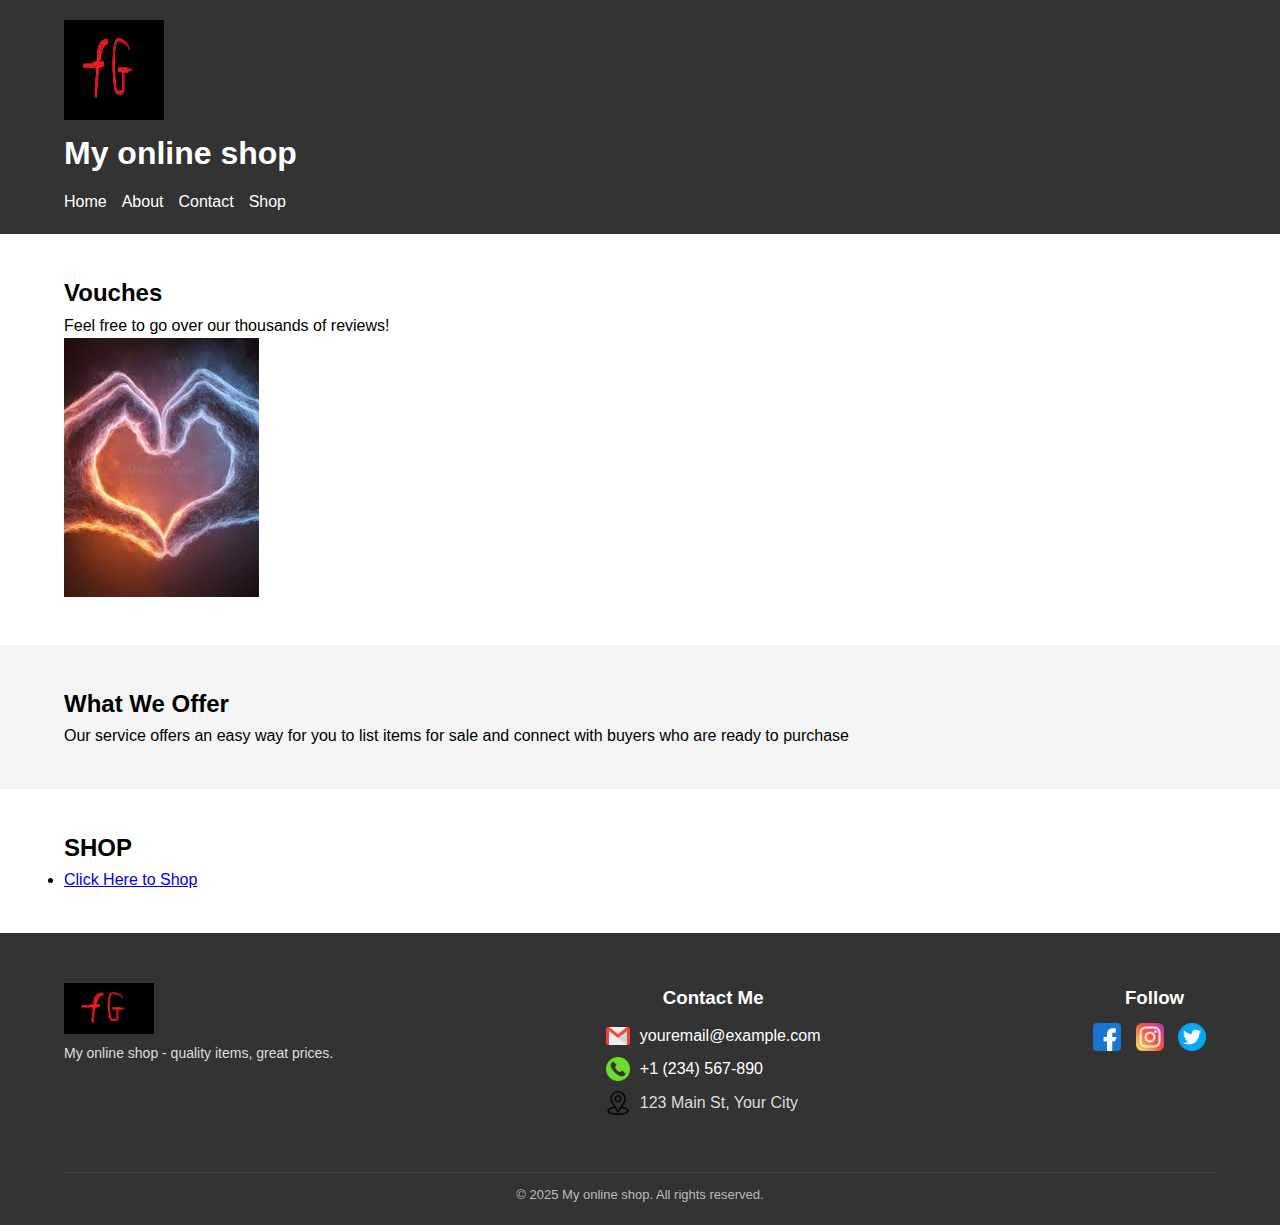
<file: index.html>
<!DOCTYPE html>
<html lang="en">
  <head>
    <meta charset="UTF-8" />
    <meta name="viewport" content="width=device-width, initial-scale=1.0" />
    <title>Home</title>
    <link rel="stylesheet" href="css/style.css" />
  </head>
  <body>
    <header>
      <div class="container">
        <img class="logo" src="images/2.png" alt="menu" />
        <h1>My online shop</h1>
        <nav>
          <ul>
            <li><a href="index.html">Home</a></li>
            <li><a href="about.html">About</a></li>
            <li><a href="contact.html">Contact</a></li>
            <li><a href="shop.html">Shop</a></li>
          </ul>
        </nav>
      </div>
    </header>

    <main>
      <section class="section" id="section1">
        <div class="container">
          <h2>Vouches</h2>
          <p>Feel free to go over our thousands of reviews!</p>
          <img src="images/1.jpg" alt="Example image" />
        </div>
      </section>

      <section class="section" id="section2">
        <div class="container">
          <h2>What We Offer</h2>
          <p>
            Our service offers an easy way for you to list items for sale and
            connect with buyers who are ready to purchase
          </p>
        </div>
      </section>

      <section class="section" id="section3">
        <div class="container">
          <h2>SHOP</h2>
          <li><a href="shop.html">Click Here to Shop</a></li>
        </div>
      </section>
    </main>

    <footer>
      <div class="container">
        <div class="footer__wrap">
          <div class="footer__brand">
            <img src="images/2.png" alt="Site logo" class="footer__logoimg" />
            <p class="footer__about">My online shop - quality items, great prices.</p>
          </div>

          <div class="footer__contact">
            <h3>Contact Me</h3>
            <ul>
              <li>
                <img src="images/email.png" alt="Email" class="icon" />
                <a href="mailto:youremail@example.com">youremail@example.com</a>
              </li>
              <li>
                <img src="images/phone.png" alt="Phone" class="icon" />
                <a href="tel:+1234567890">+1 (234) 567-890</a>
              </li>
              <li>
                <img src="images/location.png" alt="Location" class="icon" />
                <span>123 Main St, Your City</span>
              </li>
            </ul>
          </div>

          <div class="footer__social">
            <h3>Follow</h3>
            <div class="social__links">
              <a href="#" aria-label="Facebook"><img src="images/facebook.png" alt="Facebook" class="icon social-icon"/></a>
              <a href="#" aria-label="Instagram"><img src="images/instagram.png" alt="Instagram" class="icon social-icon"/></a>
              <a href="#" aria-label="Twitter"><img src="images/twitter.png" alt="Twitter" class="icon social-icon"/></a>
            </div>
          </div>
        </div>

        <div class="footer__bottom">
          <p>© 2025 My online shop. All rights reserved.</p>
        </div>
      </div>
    </footer>
  </body>
</html>
</file>
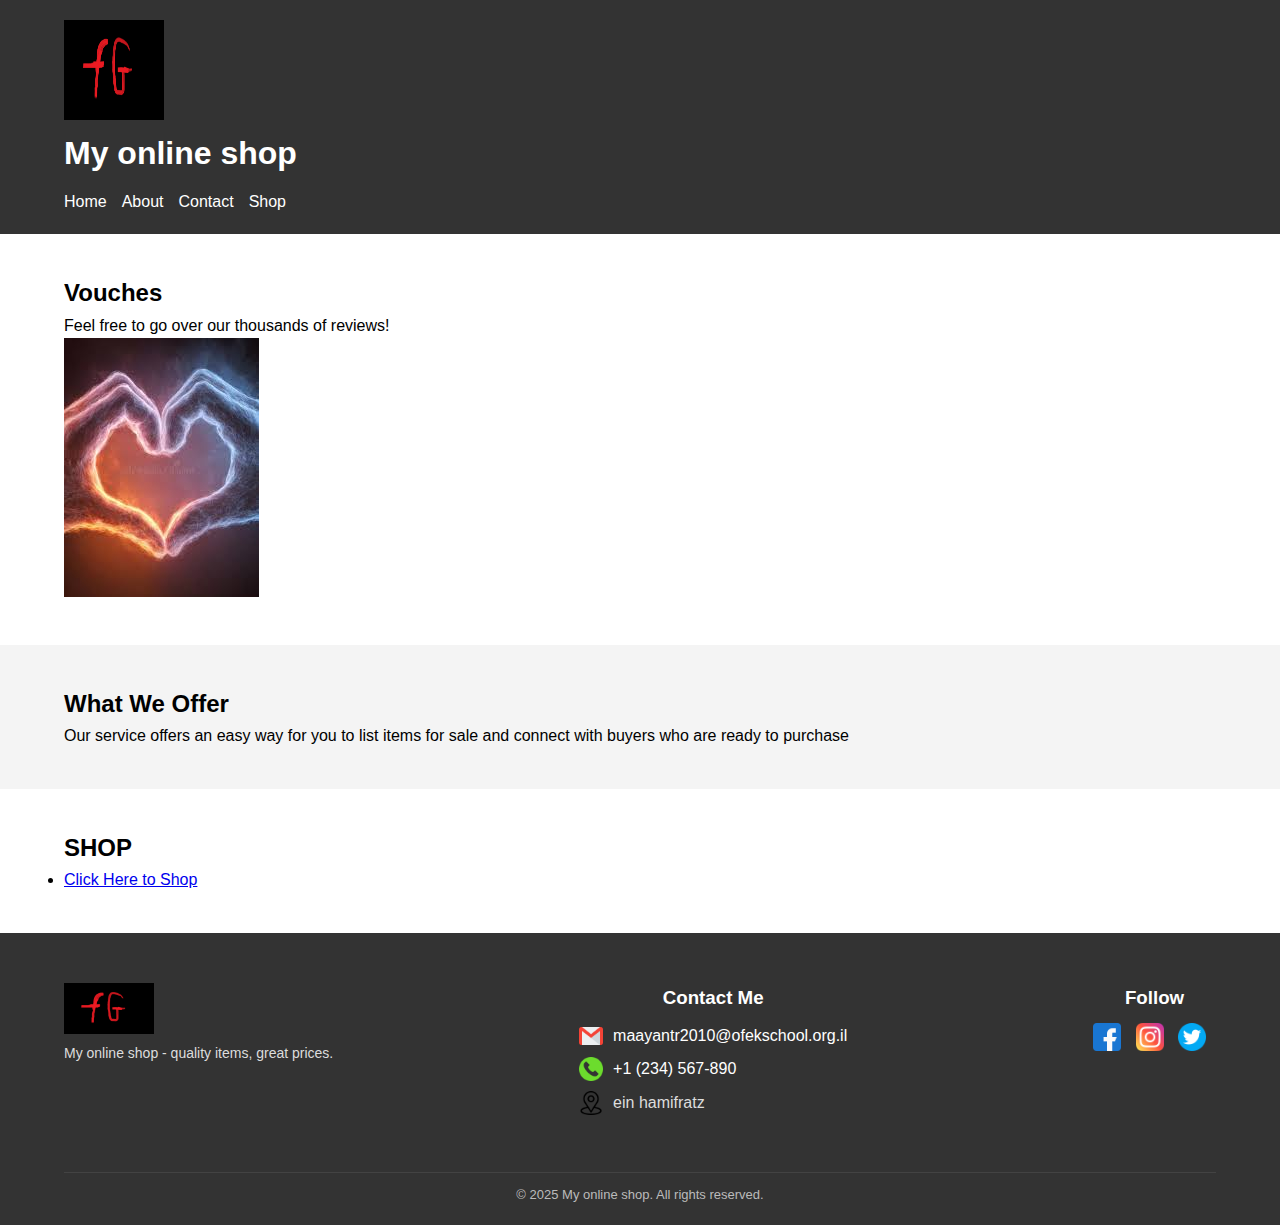
<file: maayanproject-v2-main/index.html>
<!DOCTYPE html>
<html lang="en">
  <head>
    <meta charset="UTF-8" />
    <meta name="viewport" content="width=device-width, initial-scale=1.0" />
    <title>Home</title>
    <link rel="stylesheet" href="css/style.css" />
  </head>
  <body>
    <header>
      <div class="container">
        <img class="logo" src="images/2.png" alt="menu" />
        <h1>My online shop</h1>
        <nav>
          <ul>
            <li><a href="index.html">Home</a></li>
            <li><a href="about.html">About</a></li>
            <li><a href="contact.html">Contact</a></li>
            <li><a href="shop.html">Shop</a></li>
          </ul>
        </nav>
      </div>
    </header>

    <main>
      <section class="section" id="section1">
        <div class="container">
          <h2>Vouches</h2>
          <p>Feel free to go over our thousands of reviews!</p>
          <img src="images/1.jpg" alt="Example image" />
        </div>
      </section>

      <section class="section" id="section2">
        <div class="container">
          <h2>What We Offer</h2>
          <p>
            Our service offers an easy way for you to list items for sale and
            connect with buyers who are ready to purchase
          </p>
        </div>
      </section>

      <section class="section" id="section3">
        <div class="container">
          <h2>SHOP</h2>
          <li><a href="shop.html">Click Here to Shop</a></li>
        </div>
      </section>
    </main>

     <footer>
      <div class="container">
        <div class="footer__wrap">
          <div class="footer__brand">
            <img src="images/2.png" alt="Site logo" class="footer__logoimg" />
            <p class="footer__about">My online shop - quality items, great prices.</p>
          </div>

          <div class="footer__contact">
            <h3>Contact Me</h3>
            <ul>
              <li>
                <img src="images/email.png" alt="Email" class="icon" />
                <a href="https://gmail.com">maayantr2010@ofekschool.org.il</a>
              </li>
              <li>
                <img src="images/phone.png" alt="Phone" class="icon" />
                <a href="tel:+972-53-327-2353">+1 (234) 567-890</a>
              </li>
              <li>
                <img src="images/location.png" alt="Location" class="icon" />
                <span>ein hamifratz</span>
              </li>
            </ul>
          </div>

          <div class="footer__social">
            <h3>Follow</h3>
            <div class="social__links">
              <a href="https://facebook.com" aria-label="Facebook"><img src="images/facebook.png" alt="Facebook" class="icon social-icon"/></a>
              <a href="https://instagram.com" aria-label="Instagram"><img src="images/instagram.png" alt="Instagram" class="icon social-icon"/></a>
              <a href="https://twitter.com" aria-label="Twitter"><img src="images/twitter.png" alt="Twitter" class="icon social-icon"/></a>
            </div>
          </div>
        </div>

        <div class="footer__bottom">
          <p>© 2025 My online shop. All rights reserved.</p>
        </div>
      </div>
    </footer>
  </body>
</html>
  </body>
</html>
</file>
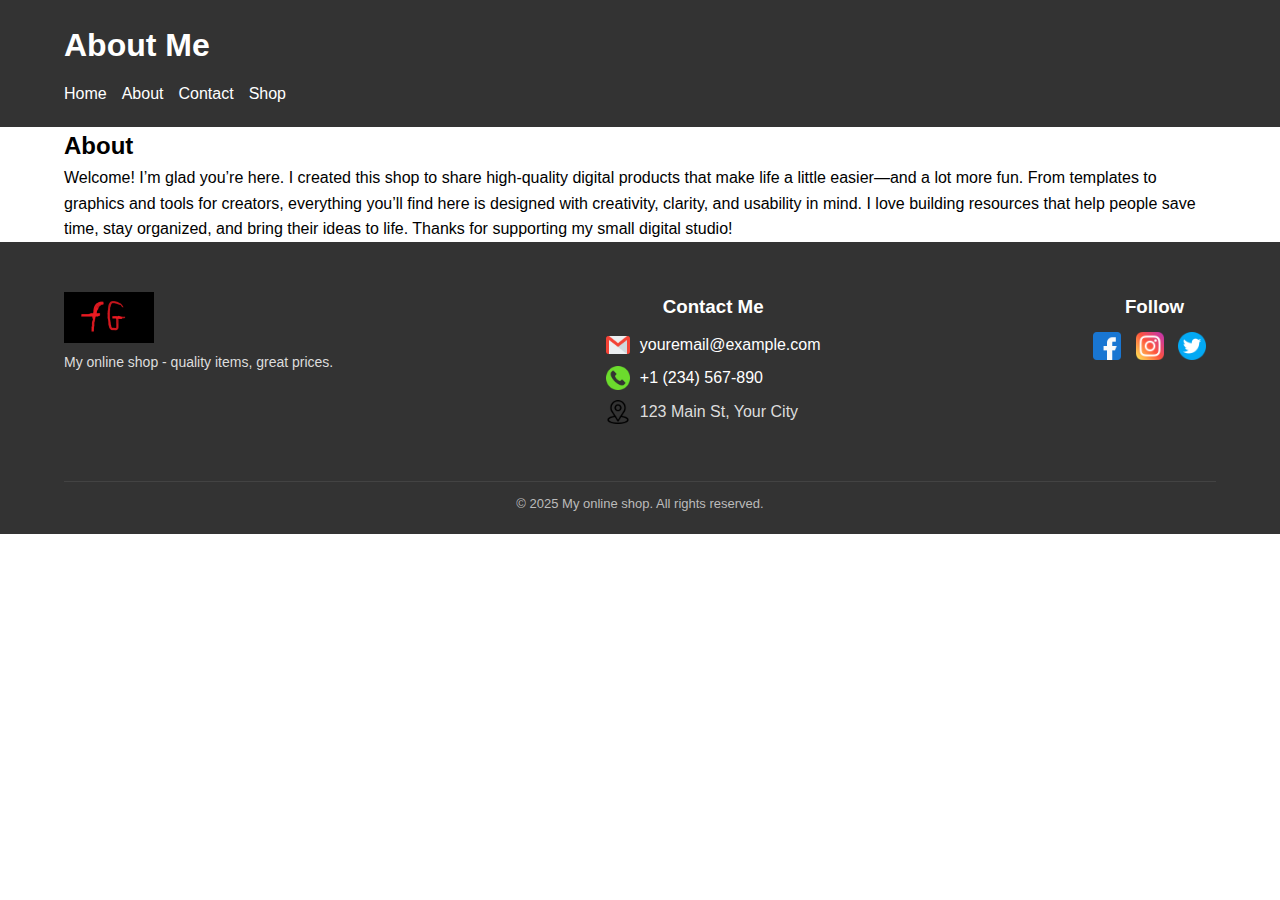
<file: about.html>
<!DOCTYPE html>
<html lang="en">
  <head>
    <meta charset="UTF-8" />
    <meta name="viewport" content="width=device-width, initial-scale=1.0" />
    <title>About</title>
    <link rel="stylesheet" href="css/style.css" />
  </head>
  <body>
    <header>
      <div class="container">
        <h1>About Me</h1>
        <nav>
          <ul>
            <li><a href="index.html">Home</a></li>
            <li><a href="about.html">About</a></li>
            <li><a href="contact.html">Contact</a></li>
            <li><a href="shop.html">Shop</a></li>
          </ul>
        </nav>
      </div>
    </header>

    <main>
      <div class="container">
        <h2>About</h2>
        <p>Welcome! I’m glad you’re here.
I created this shop to share high-quality digital products that make life a little easier—and a lot more fun. From templates to graphics and tools for creators, everything you’ll find here is designed with creativity, clarity, and usability in mind.
I love building resources that help people save time, stay organized, and bring their ideas to life. Thanks for supporting my small digital studio!</p>
      </div>
    </main>

    <footer>
      <div class="container">
        <div class="footer__wrap">
          <div class="footer__brand">
            <img src="images/2.png" alt="Site logo" class="footer__logoimg" />
            <p class="footer__about">My online shop - quality items, great prices.</p>
          </div>

          <div class="footer__contact">
            <h3>Contact Me</h3>
            <ul>
              <li>
                <img src="images/email.png" alt="Email" class="icon" />
                <a href="mailto:youremail@example.com">youremail@example.com</a>
              </li>
              <li>
                <img src="images/phone.png" alt="Phone" class="icon" />
                <a href="tel:+1234567890">+1 (234) 567-890</a>
              </li>
              <li>
                <img src="images/location.png" alt="Location" class="icon" />
                <span>123 Main St, Your City</span>
              </li>
            </ul>
          </div>

          <div class="footer__social">
            <h3>Follow</h3>
            <div class="social__links">
              <a href="#" aria-label="Facebook"><img src="images/facebook.png" alt="Facebook" class="icon social-icon"/></a>
              <a href="#" aria-label="Instagram"><img src="images/instagram.png" alt="Instagram" class="icon social-icon"/></a>
              <a href="#" aria-label="Twitter"><img src="images/twitter.png" alt="Twitter" class="icon social-icon"/></a>
            </div>
          </div>
        </div>

        <div class="footer__bottom">
          <p>© 2025 My online shop. All rights reserved.</p>
        </div>
      </div>
    </footer>
  </body>
</html>
  </body>
</html>
</file>
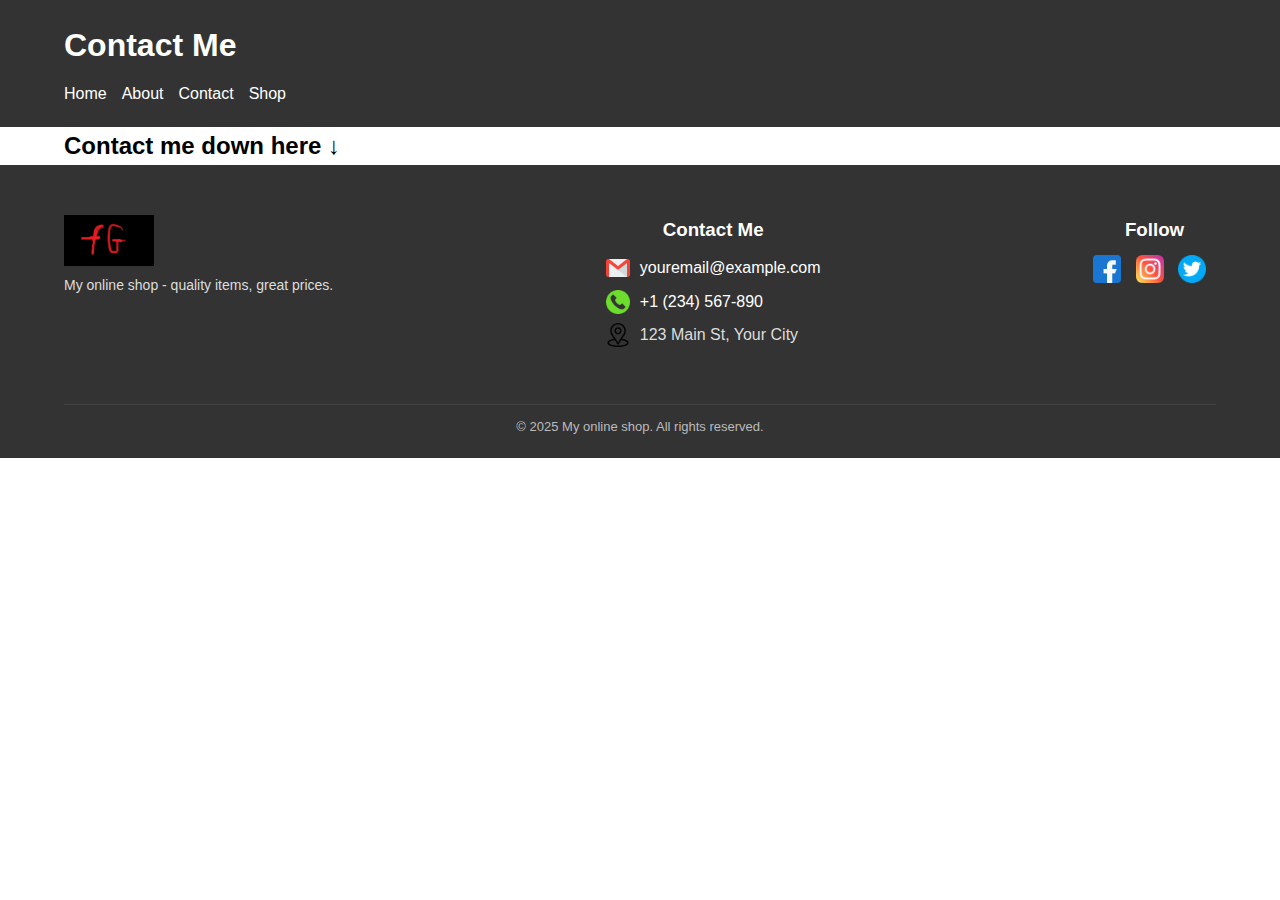
<file: contact.html>
<!DOCTYPE html>
<html lang="en">
  <head>
    <meta charset="UTF-8" />
    <meta name="viewport" content="width=device-width, initial-scale=1.0" />
    <title>Contact</title>
    <link rel="stylesheet" href="css/style.css" />
  </head>
  <body>
    <header>
      <div class="container">
        <h1>Contact Me</h1>
        <nav>
          <ul>
            <li><a href="index.html">Home</a></li>
            <li><a href="about.html">About</a></li>
            <li><a href="contact.html">Contact</a></li>
            <li><a href="shop.html">Shop</a></li>
          </ul>
        </nav>
      </div>
    </header>

    <main>
      <div class="container">
        <h2>Contact me down here ↓</h2>
      </div>
    </main>

<footer>
      <div class="container">
        <div class="footer__wrap">
          <div class="footer__brand">
            <img src="images/2.png" alt="Site logo" class="footer__logoimg" />
            <p class="footer__about">My online shop - quality items, great prices.</p>
          </div>

          <div class="footer__contact">
            <h3>Contact Me</h3>
            <ul>
              <li>
                <img src="images/email.png" alt="Email" class="icon" />
                <a href="mailto:youremail@example.com">youremail@example.com</a>
              </li>
              <li>
                <img src="images/phone.png" alt="Phone" class="icon" />
                <a href="tel:+1234567890">+1 (234) 567-890</a>
              </li>
              <li>
                <img src="images/location.png" alt="Location" class="icon" />
                <span>123 Main St, Your City</span>
              </li>
            </ul>
          </div>

          <div class="footer__social">
            <h3>Follow</h3>
            <div class="social__links">
              <a href="#" aria-label="Facebook"><img src="images/facebook.png" alt="Facebook" class="icon social-icon"/></a>
              <a href="#" aria-label="Instagram"><img src="images/instagram.png" alt="Instagram" class="icon social-icon"/></a>
              <a href="#" aria-label="Twitter"><img src="images/twitter.png" alt="Twitter" class="icon social-icon"/></a>
            </div>
          </div>
        </div>

        <div class="footer__bottom">
          <p>© 2025 My online shop. All rights reserved.</p>
        </div>
      </div>
    </footer>
  </body>
</html>
  </body>
</html>
</file>
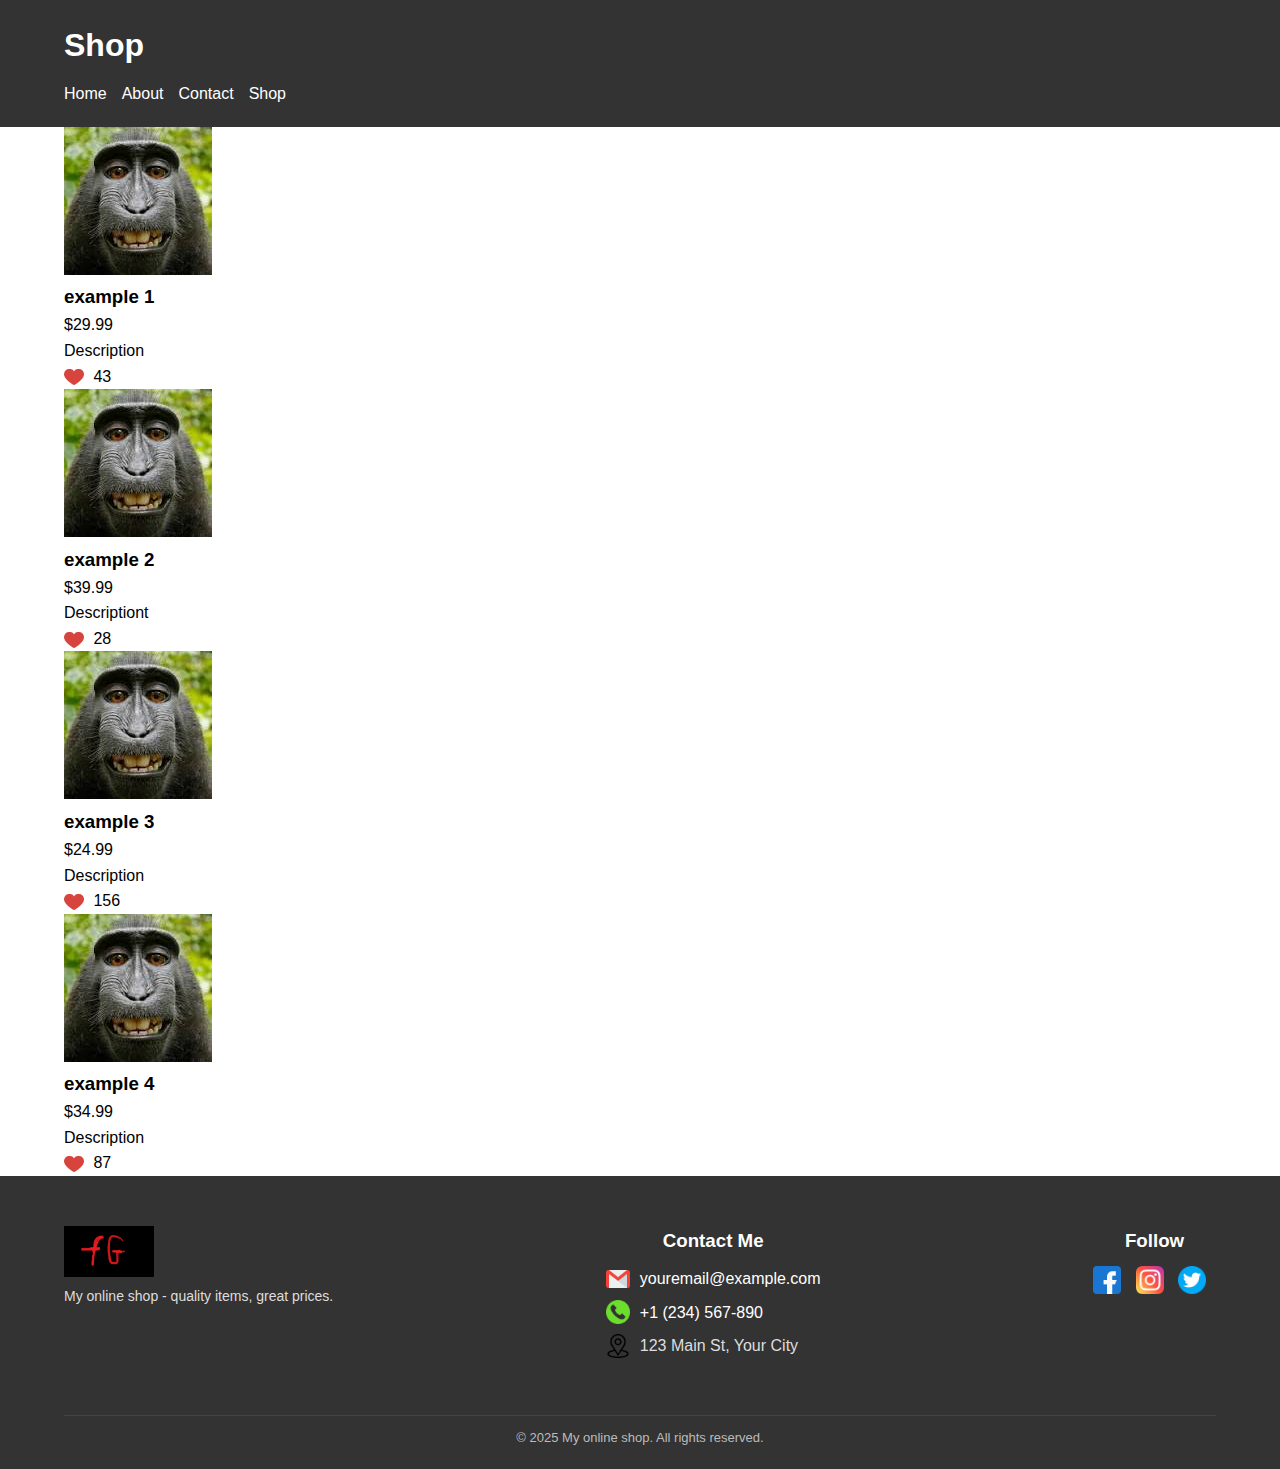
<file: shop.html>
<!DOCTYPE html>
<html lang="en">
  <head>
    <meta charset="UTF-8" />
    <meta name="viewport" content="width=device-width, initial-scale=1.0" />
    <title>About</title>
    <link rel="stylesheet" href="css/style.css" />
  </head>
  <body>
    <header>
      <div class="container">
        <h1>Shop</h1>
        <nav>
          <ul>
            <li><a href="index.html">Home</a></li>
            <li><a href="about.html">About</a></li>
            <li><a href="contact.html">Contact</a></li>
            <li><a href="shop.html">Shop</a></li>
          </ul>
        </nav>
      </div>
    </header>

    <main>
      <div class="container">
        <div class="products">
          <div class="product">
            <img src="images/example.png" alt="Product 1" />
            <div>
              <h3>example 1</h3>
              <p>$29.99</p>
              <p>Description</p>
            </div>
            <div>
              <img src="images/heart.png" alt="Like" class="heart-icon" /> 43
            </div>
          </div>

          <div class="product">
            <img src="images/example.png" alt="Product 2" />
            <div>
              <h3>example 2</h3>
              <p>$39.99</p>
              <p>Descriptiont</p>
            </div>
            <div>
              <img src="images/heart.png" alt="Like" class="heart-icon" /> 28
            </div>
          </div>

          <div class="product">
            <img src="images/example.png" alt="Product 3" />
            <div>
              <h3>example 3</h3>
              <p>$24.99</p>
              <p>Description</p>
            </div>
            <div>
              <img src="images/heart.png" alt="Like" class="heart-icon" /> 156
            </div>
          </div>

          <div class="product">
            <img src="images/example.png" alt="Product 4" />
            <div>
              <h3>example 4</h3>
              <p>$34.99</p>
              <p>Description</p>
            </div>
            <div>
              <img src="images/heart.png" alt="Like" class="heart-icon" /> 87
            </div>
          </div>
        </div>
      </div>
    </main>


    </footer>
  </body>
</html>
<footer>
      <div class="container">
        <div class="footer__wrap">
          <div class="footer__brand">
            <img src="images/2.png" alt="Site logo" class="footer__logoimg" />
            <p class="footer__about">My online shop - quality items, great prices.</p>
          </div>

          <div class="footer__contact">
            <h3>Contact Me</h3>
            <ul>
              <li>
                <img src="images/email.png" alt="Email" class="icon" />
                <a href="mailto:youremail@example.com">youremail@example.com</a>
              </li>
              <li>
                <img src="images/phone.png" alt="Phone" class="icon" />
                <a href="tel:+1234567890">+1 (234) 567-890</a>
              </li>
              <li>
                <img src="images/location.png" alt="Location" class="icon" />
                <span>123 Main St, Your City</span>
              </li>
            </ul>
          </div>

          <div class="footer__social">
            <h3>Follow</h3>
            <div class="social__links">
              <a href="#" aria-label="Facebook"><img src="images/facebook.png" alt="Facebook" class="icon social-icon"/></a>
              <a href="#" aria-label="Instagram"><img src="images/instagram.png" alt="Instagram" class="icon social-icon"/></a>
              <a href="#" aria-label="Twitter"><img src="images/twitter.png" alt="Twitter" class="icon social-icon"/></a>
            </div>
          </div>
        </div>

        <div class="footer__bottom">
          <p>© 2025 My online shop. All rights reserved.</p>
        </div>
      </div>
    </footer>
  </body>
</html>
</file>
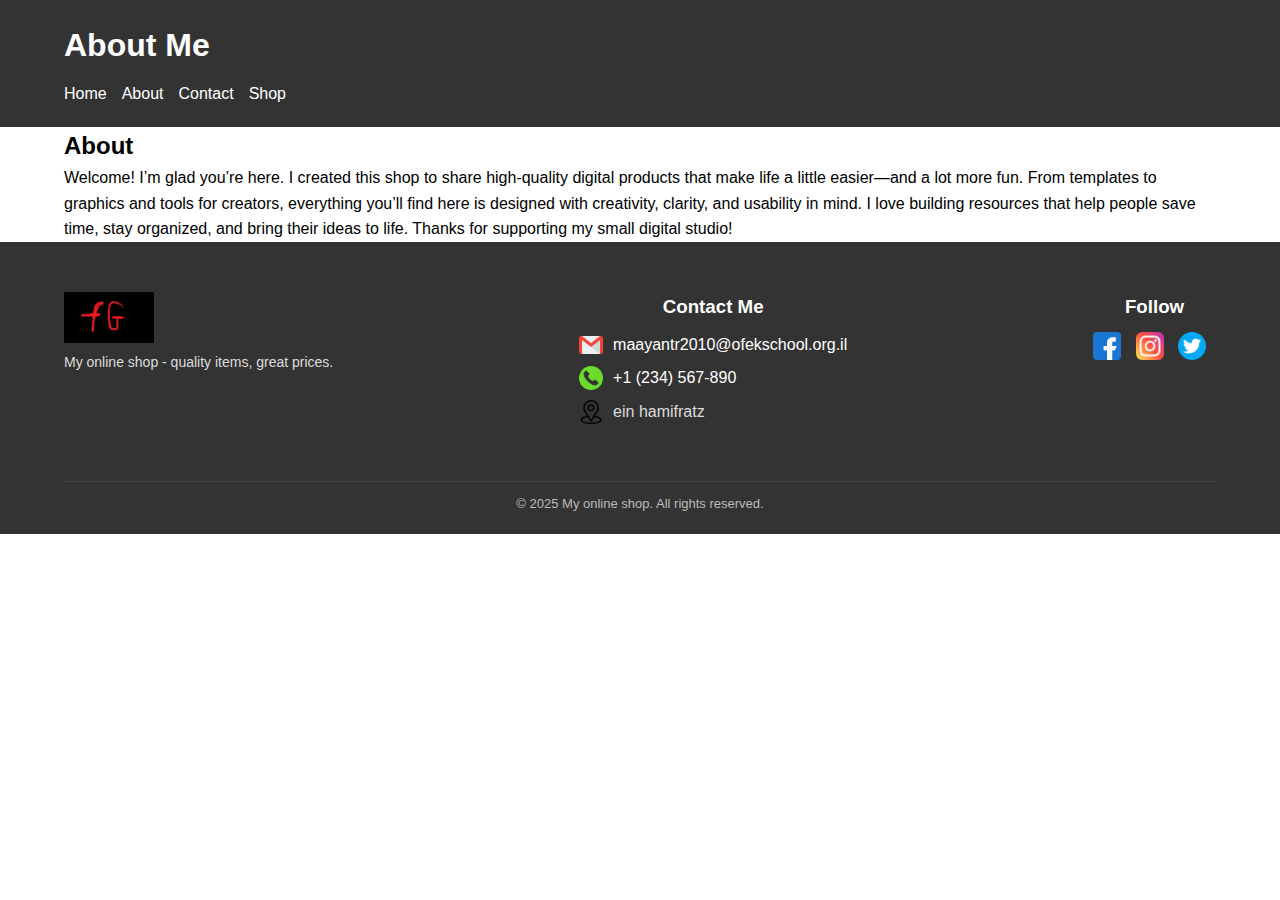
<file: maayanproject-v2-main/about.html>
<!DOCTYPE html>
<html lang="en">
  <head>
    <meta charset="UTF-8" />
    <meta name="viewport" content="width=device-width, initial-scale=1.0" />
    <title>About</title>
    <link rel="stylesheet" href="css/style.css" />
  </head>
  <body>
    <header>
      <div class="container">
        <h1>About Me</h1>
        <nav>
          <ul>
            <li><a href="index.html">Home</a></li>
            <li><a href="about.html">About</a></li>
            <li><a href="contact.html">Contact</a></li>
            <li><a href="shop.html">Shop</a></li>
          </ul>
        </nav>
      </div>
    </header>

    <main>
      <div class="container">
        <h2>About</h2>
        <p>Welcome! I’m glad you’re here.
I created this shop to share high-quality digital products that make life a little easier—and a lot more fun. From templates to graphics and tools for creators, everything you’ll find here is designed with creativity, clarity, and usability in mind.
I love building resources that help people save time, stay organized, and bring their ideas to life. Thanks for supporting my small digital studio!</p>
      </div>
    </main>

    <footer>
      <div class="container">
        <div class="footer__wrap">
          <div class="footer__brand">
            <img src="images/2.png" alt="Site logo" class="footer__logoimg" />
            <p class="footer__about">My online shop - quality items, great prices.</p>
          </div>

          <div class="footer__contact">
            <h3>Contact Me</h3>
            <ul>
              <li>
                <img src="images/email.png" alt="Email" class="icon" />
                <a href="https://gmail.com">maayantr2010@ofekschool.org.il</a>
              </li>
              <li>
                <img src="images/phone.png" alt="Phone" class="icon" />
                <a href="tel:+972-53-327-2353">+1 (234) 567-890</a>
              </li>
              <li>
                <img src="images/location.png" alt="Location" class="icon" />
                <span>ein hamifratz</span>
              </li>
            </ul>
          </div>

          <div class="footer__social">
            <h3>Follow</h3>
            <div class="social__links">
              <a href="https://facebook.com" aria-label="Facebook"><img src="images/facebook.png" alt="Facebook" class="icon social-icon"/></a>
              <a href="https://instagram.com" aria-label="Instagram"><img src="images/instagram.png" alt="Instagram" class="icon social-icon"/></a>
              <a href="https://twitter.com" aria-label="Twitter"><img src="images/twitter.png" alt="Twitter" class="icon social-icon"/></a>
            </div>
          </div>
        </div>

        <div class="footer__bottom">
          <p>© 2025 My online shop. All rights reserved.</p>
        </div>
      </div>
    </footer>
  </body>
</html>
  </body>
</html>
</file>
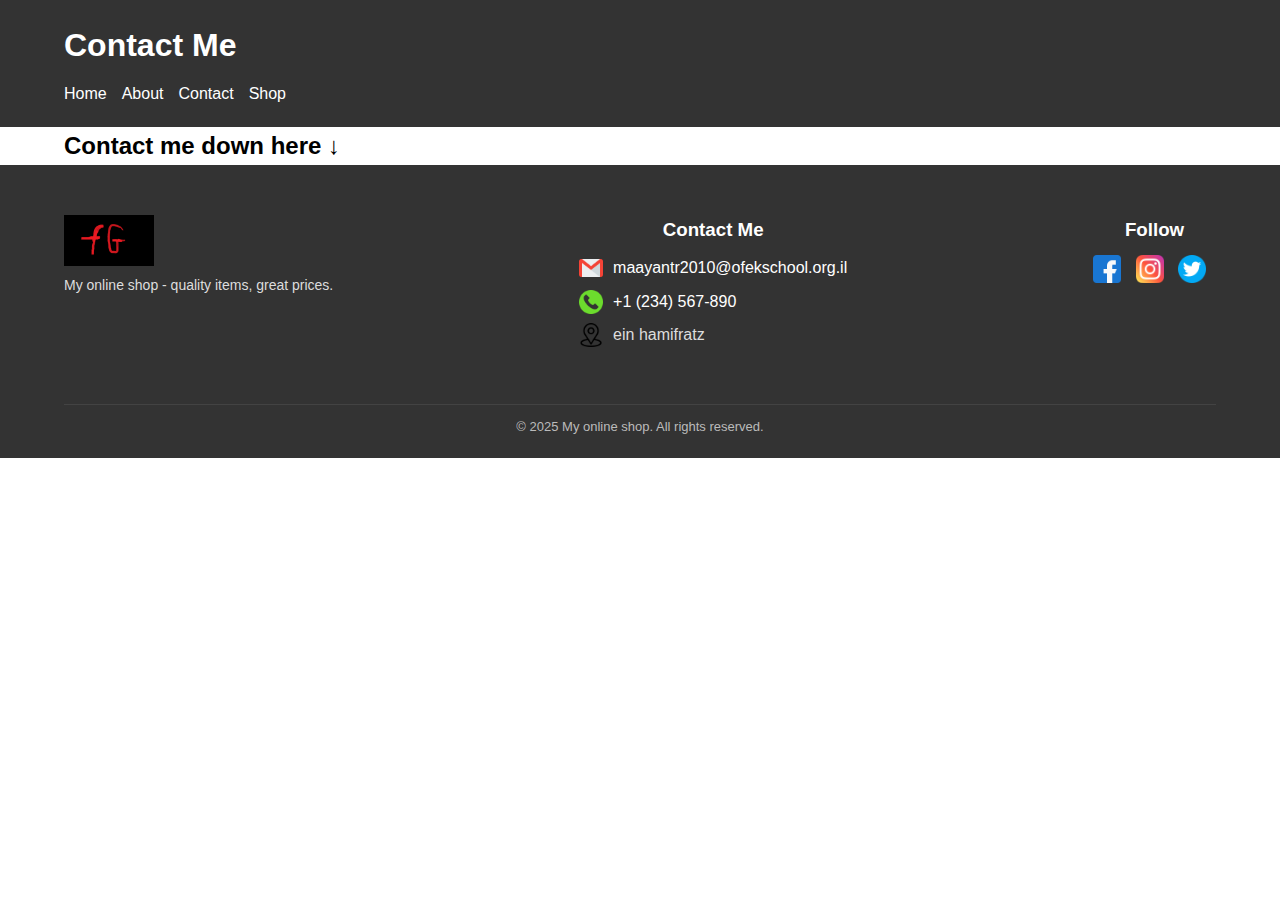
<file: maayanproject-v2-main/contact.html>
<!DOCTYPE html>
<html lang="en">
  <head>
    <meta charset="UTF-8" />
    <meta name="viewport" content="width=device-width, initial-scale=1.0" />
    <title>Contact</title>
    <link rel="stylesheet" href="css/style.css" />
  </head>
  <body>
    <header>
      <div class="container">
        <h1>Contact Me</h1>
        <nav>
          <ul>
            <li><a href="index.html">Home</a></li>
            <li><a href="about.html">About</a></li>
            <li><a href="contact.html">Contact</a></li>
            <li><a href="shop.html">Shop</a></li>
          </ul>
        </nav>
      </div>
    </header>

    <main>
      <div class="container">
        <h2>Contact me down here ↓</h2>
      </div>
    </main>

<footer>
      <div class="container">
        <div class="footer__wrap">
          <div class="footer__brand">
            <img src="images/2.png" alt="Site logo" class="footer__logoimg" />
            <p class="footer__about">My online shop - quality items, great prices.</p>
          </div>

          <div class="footer__contact">
            <h3>Contact Me</h3>
            <ul>
              <li>
                <img src="images/email.png" alt="Email" class="icon" />
                <a href="https://gmail.com">maayantr2010@ofekschool.org.il</a>
              </li>
              <li>
                <img src="images/phone.png" alt="Phone" class="icon" />
                <a href="tel:+972-53-327-2353">+1 (234) 567-890</a>
              </li>
              <li>
                <img src="images/location.png" alt="Location" class="icon" />
                <span>ein hamifratz</span>
              </li>
            </ul>
          </div>

          <div class="footer__social">
            <h3>Follow</h3>
            <div class="social__links">
              <a href="https://facebook.com" aria-label="Facebook"><img src="images/facebook.png" alt="Facebook" class="icon social-icon"/></a>
              <a href="https://instagram.com" aria-label="Instagram"><img src="images/instagram.png" alt="Instagram" class="icon social-icon"/></a>
              <a href="https://twitter.com" aria-label="Twitter"><img src="images/twitter.png" alt="Twitter" class="icon social-icon"/></a>
            </div>
          </div>
        </div>

        <div class="footer__bottom">
          <p>© 2025 My online shop. All rights reserved.</p>
        </div>
      </div>
    </footer>
  </body>
</html>
  </body>
</html>
</file>
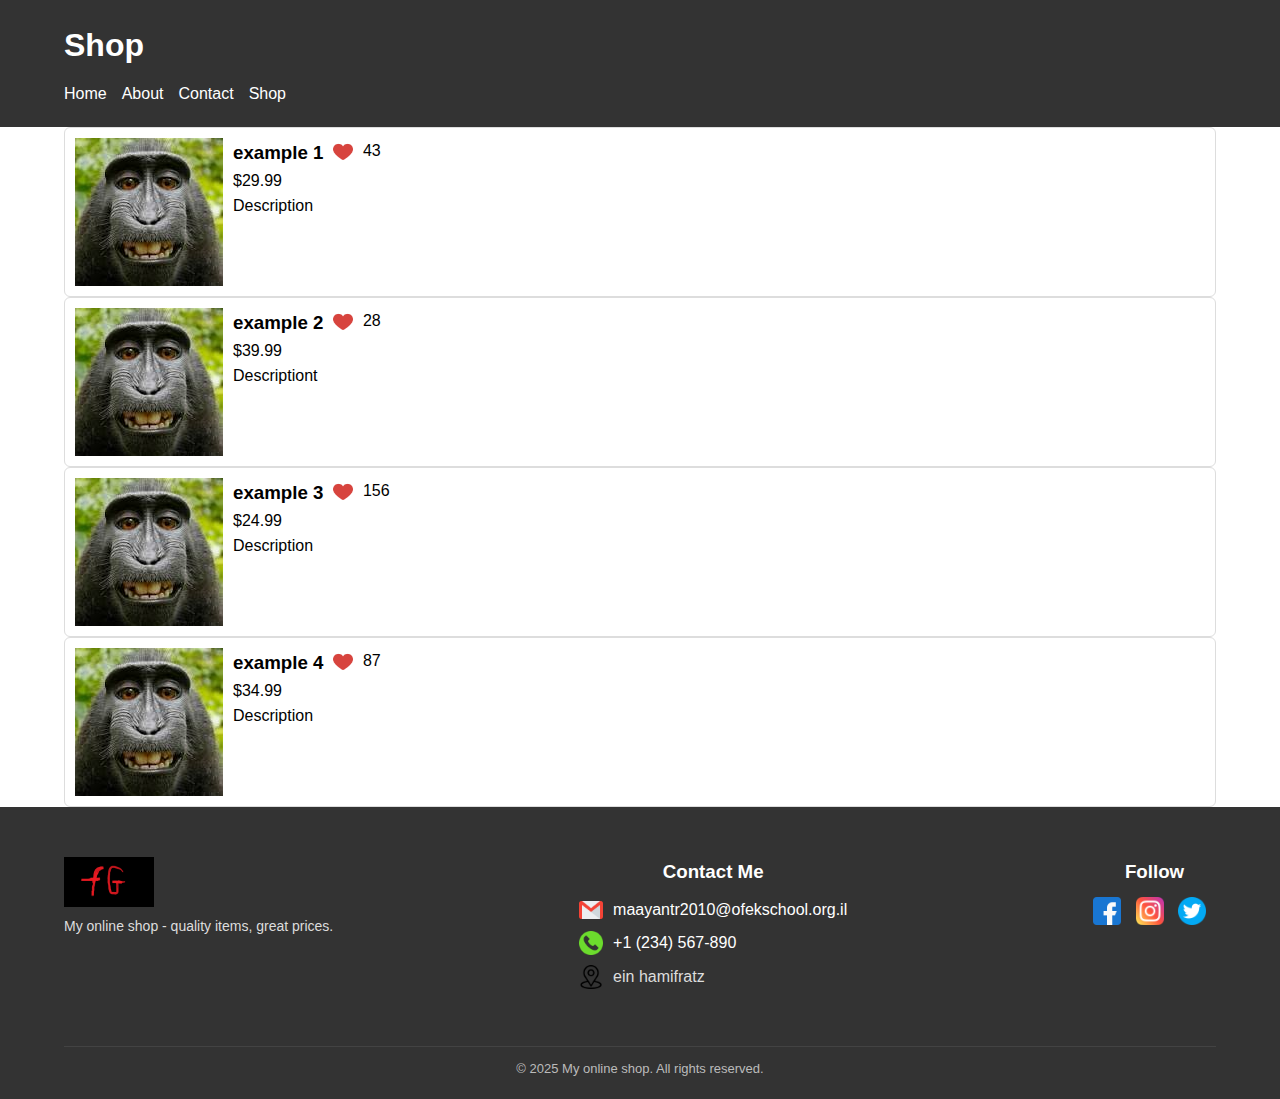
<file: maayanproject-v2-main/shop.html>
<!DOCTYPE html>
<html lang="en">
  <head>
    <meta charset="UTF-8" />
    <meta name="viewport" content="width=device-width, initial-scale=1.0" />
    <title>About</title>
    <link rel="stylesheet" href="css/style.css" />
  </head>
  <body>
    <header>
      <div class="container">
        <h1>Shop</h1>
        <nav>
          <ul>
            <li><a href="index.html">Home</a></li>
            <li><a href="about.html">About</a></li>
            <li><a href="contact.html">Contact</a></li>
            <li><a href="shop.html">Shop</a></li>
          </ul>
        </nav>
      </div>
    </header>

    <main>
      <div class="container">
        <div class="products">
          <div class="product">
            <img src="images/example.png" alt="Product 1" />
            <div>
              <h3>example 1</h3>
              <p>$29.99</p>
              <p>Description</p>
            </div>
            <div>
              <img src="images/heart.png" alt="Like" class="heart-icon" /> 43
            </div>
          </div>

          <div class="product">
            <img src="images/example.png" alt="Product 2" />
            <div>
              <h3>example 2</h3>
              <p>$39.99</p>
              <p>Descriptiont</p>
            </div>
            <div>
              <img src="images/heart.png" alt="Like" class="heart-icon" /> 28
            </div>
          </div>

          <div class="product">
            <img src="images/example.png" alt="Product 3" />
            <div>
              <h3>example 3</h3>
              <p>$24.99</p>
              <p>Description</p>
            </div>
            <div>
              <img src="images/heart.png" alt="Like" class="heart-icon" /> 156
            </div>
          </div>

          <div class="product">
            <img src="images/example.png" alt="Product 4" />
            <div>
              <h3>example 4</h3>
              <p>$34.99</p>
              <p>Description</p>
            </div>
            <div>
              <img src="images/heart.png" alt="Like" class="heart-icon" /> 87
            </div>
          </div>
        </div>
      </div>
    </main>


    <footer>
      <div class="container">
        <div class="footer__wrap">
          <div class="footer__brand">
            <img src="images/2.png" alt="Site logo" class="footer__logoimg" />
            <p class="footer__about">My online shop - quality items, great prices.</p>
          </div>

          <div class="footer__contact">
            <h3>Contact Me</h3>
            <ul>
              <li>
                <img src="images/email.png" alt="Email" class="icon" />
                <a href="https://gmail.com">maayantr2010@ofekschool.org.il</a>
              </li>
              <li>
                <img src="images/phone.png" alt="Phone" class="icon" />
                <a href="tel:+972-53-327-2353">+1 (234) 567-890</a>
              </li>
              <li>
                <img src="images/location.png" alt="Location" class="icon" />
                <span>ein hamifratz</span>
              </li>
            </ul>
          </div>

          <div class="footer__social">
            <h3>Follow</h3>
            <div class="social__links">
              <a href="https://facebook.com" aria-label="Facebook"><img src="images/facebook.png" alt="Facebook" class="icon social-icon"/></a>
              <a href="https://instagram.com" aria-label="Instagram"><img src="images/instagram.png" alt="Instagram" class="icon social-icon"/></a>
              <a href="https://twitter.com" aria-label="Twitter"><img src="images/twitter.png" alt="Twitter" class="icon social-icon"/></a>
            </div>
          </div>
        </div>

        <div class="footer__bottom">
          <p>© 2025 My online shop. All rights reserved.</p>
        </div>
      </div>
    </footer>
  </body>
</html>
  </body>
</html>
</file>
<file: css/style.css>
/* Reset default styles */
* {
  margin: 0;
  padding: 0;
  box-sizing: border-box;
}

body {
  font-family: Arial, sans-serif;
  line-height: 1.6;
}

.container {
  width: 90%;
  max-width: 1200px;
  margin: 0 auto;
}

/* Header */
header {
  background: #333;
  color: #fff;
  padding: 20px 0;
}

header h1 {
  margin-bottom: 10px;
}

nav ul {
  list-style: none;
  display: flex;
  gap: 15px;
}

nav a {
  color: #fff;
  text-decoration: none;
}

nav a:hover {
  text-decoration: none;
    text-decoration: none;
    color: black;
    transition: all 0.3s;
}

/* Sections */
.section {
  padding: 40px 0;
}

.section:nth-child(even) {
  background: #f4f4f4;
}

/* Footer */
footer {
  background: #333;
  color: #fff;
  text-align: center;
  padding: 20px 0;
}

img {
  max-width: 100%;
  height: auto;
}
.container .logo{
  height: 100px;
  width: 100px;
}
.container .logo1{
  height: 50px;
  width: 50px ;
}

/* Footer layout */
.footer__wrap {
  display: flex;
  gap: 40px;
  align-items: flex-start;
  justify-content: space-between;
  padding: 30px 0;
  flex-wrap: wrap;
}

.footer__brand {
  max-width: 280px;
  text-align: left;
}
.footer__logoimg {
  width: 90px;
  height: auto;
  display: block;
  margin-bottom: 8px;
}
.footer__about {
  color: #ddd;
  font-size: 14px;
}

.footer__contact h3,
.footer__social h3 {
  margin-bottom: 10px;
  color: #fff;
}
.footer__contact ul {
  list-style: none;
  padding: 0;
}
.footer__contact li {
  display: flex;
  align-items: center;
  gap: 10px;
  margin-bottom: 8px;
  color: #ddd;
}
.footer__contact a {
  color: #fff;
  text-decoration: none;
}
.footer__contact a:hover {
  text-decoration: underline;
}

.icon {
  width: 24px;
  height: 24px;
  display: inline-block;
}
.social__links a {
  margin-right: 10px;
  display: inline-block;
}
.social-icon {
  width: 28px;
  height: 28px;
}

.footer__bottom {
  border-top: 1px solid rgba(255,255,255,0.08);
  padding-top: 12px;
  margin-top: 18px;
  color: #bbb;
  font-size: 13px;
}

@media (max-width: 700px) {
  .footer__wrap {
    flex-direction: column;
    gap: 20px;
  }
  .footer__brand,
  .footer__contact,
  .footer__social {
    width: 100%;
  }
  .footer__brand {
    text-align: center;
  }
  .footer__contact li {
    justify-content: center;
  }
  .footer__about {
    text-align: center;
  }
  .footer__contact a,
  .footer__contact span {
    font-size: 14px;
  }
}

.heart-icon {
  width: 20px;
  height: 20px;
  vertical-align: middle;
  margin-right: 5px;
}
</file>
<file: maayanproject-v2-main/css/style.css>
/* Reset default styles */
* {
  margin: 0;
  padding: 0;
  box-sizing: border-box;
}

body {
  font-family: Arial, sans-serif;
  line-height: 1.6;
}

.container {
  width: 90%;
  max-width: 1200px;
  margin: 0 auto;
}

/* Header */
header {
  background: #333;
  color: #fff;
  padding: 20px 0;
}

header h1 {
  margin-bottom: 10px;
}

nav ul {
  list-style: none;
  display: flex;
  gap: 15px;
}

nav a {
  color: #fff;
  text-decoration: none;
}

nav a:hover {
  text-decoration: none;
    text-decoration: none;
    color: black;
    transition: all 0.3s;
}

/* Sections */
.section {
  padding: 40px 0;
}

.section:nth-child(even) {
  background: #f4f4f4;
}

/* Footer */
footer {
  background: #333;
  color: #fff;
  text-align: center;
  padding: 20px 0;
}

img {
  max-width: 100%;
  height: auto;
}
.container .logo{
  height: 100px;
  width: 100px;
}
.container .logo1{
  height: 50px;
  width: 50px ;
}

/* Footer layout */
.footer__wrap {
  display: flex;
  gap: 40px;
  align-items: flex-start;
  justify-content: space-between;
  padding: 30px 0;
  flex-wrap: wrap;
}

.footer__brand {
  max-width: 280px;
  text-align: left;
}
.footer__logoimg {
  width: 90px;
  height: auto;
  display: block;
  margin-bottom: 8px;
}
.footer__about {
  color: #ddd;
  font-size: 14px;
}

.footer__contact h3,
.footer__social h3 {
  margin-bottom: 10px;
  color: #fff;
}
.footer__contact ul {
  list-style: none;
  padding: 0;
}
.footer__contact li {
  display: flex;
  align-items: center;
  gap: 10px;
  margin-bottom: 8px;
  color: #ddd;
}
.footer__contact a {
  color: #fff;
  text-decoration: none;
}
.footer__contact a:hover {
  text-decoration: underline;
}

.icon {
  width: 24px;
  height: 24px;
  display: inline-block;
}
.social__links a {
  margin-right: 10px;
  display: inline-block;
}
.social-icon {
  width: 28px;
  height: 28px;
}

.footer__bottom {
  border-top: 1px solid rgba(255,255,255,0.08);
  padding-top: 12px;
  margin-top: 18px;
  color: #bbb;
  font-size: 13px;
}

@media (max-width: 700px) {
  .footer__wrap {
    flex-direction: column;
    gap: 20px;
  }
  .footer__brand,
  .footer__contact,
  .footer__social {
    width: 100%;
  }
  .footer__brand {
    text-align: center;
  }
  .footer__contact li {
    justify-content: center;
  }
  .footer__about {
    text-align: center;
  }
  .footer__contact a,
  .footer__contact span {
    font-size: 14px;
  }
}

.heart-icon {
  width: 20px;
  height: 20px;
  vertical-align: middle;
  margin-right: 5px;
}
.product {
  display: flex;
  gap: 10px;
  border: 1px solid #ddd;   
  padding: 10px;           
  border-radius: 6px;      
}
</file>
